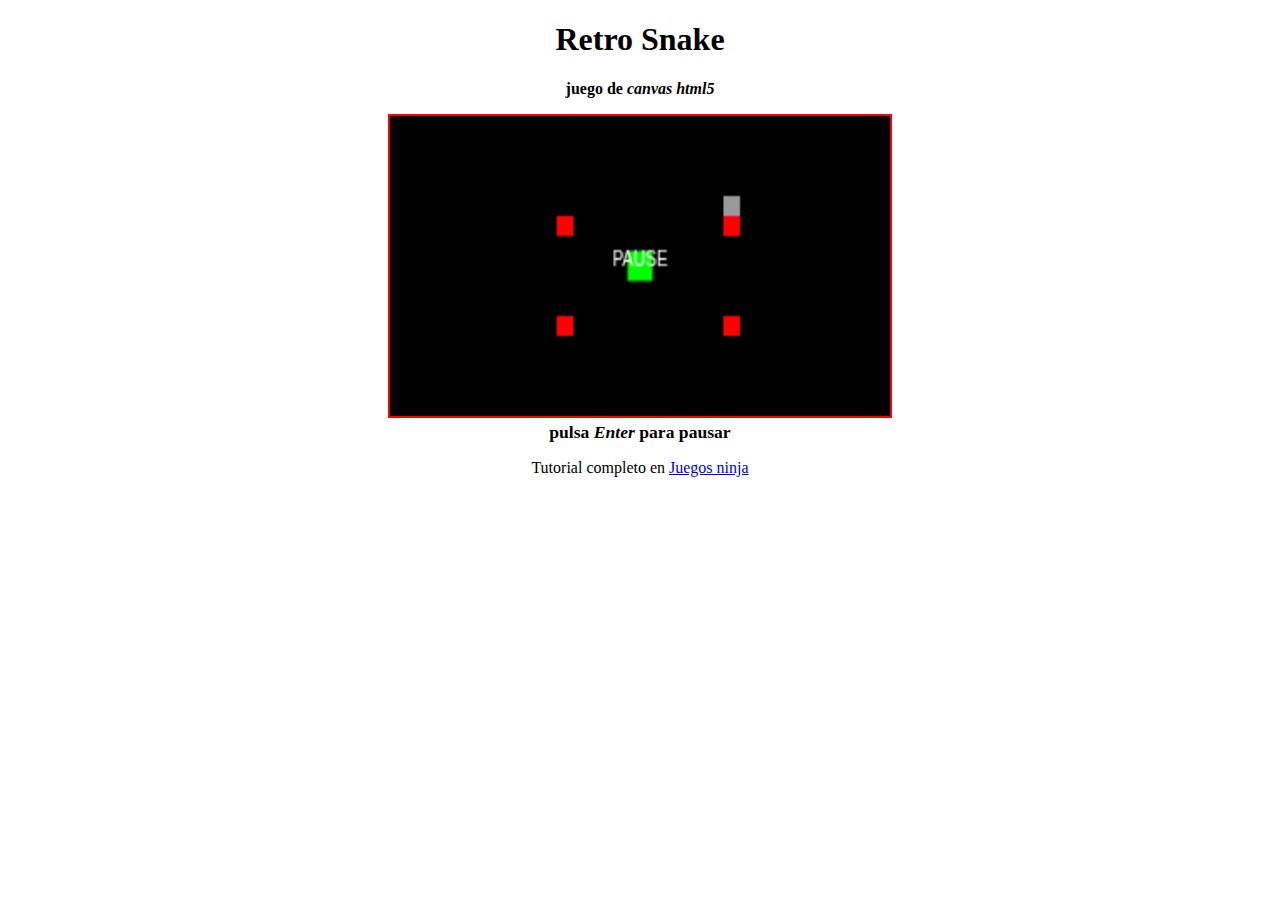
<file: index.html>
<!DOCTYPE html>
<html lang="en">
<head>
	<meta charset="UTF-8">
	<link rel="stylesheet" href="css/game.css">
	<title>Juego de Snake retro</title>
</head>
<body>
	<header>
		<h1>Retro Snake</h1>
		<p><b class="lead">juego de <i class="idea">canvas html5</i></b></p>
	</header>

	<div id="snakeGame">
		<div class="snakeCanvas">
			<canvas>Tu navegador no soporta la tecnologia de canvas</canvas>
		</div>

		<div class="rulesGame">
			<span class="paused show">pulsa <em>Enter</em> para pausar</span>
		</div>
	</div>

	<footer>
		<p>Tutorial completo en <a href="http://juegos.canvas.ninja/">Juegos ninja</a></p>
	</footer>

	<script type="application/javascript" src="js/game.js"></script>
</body>
</html>
</file>
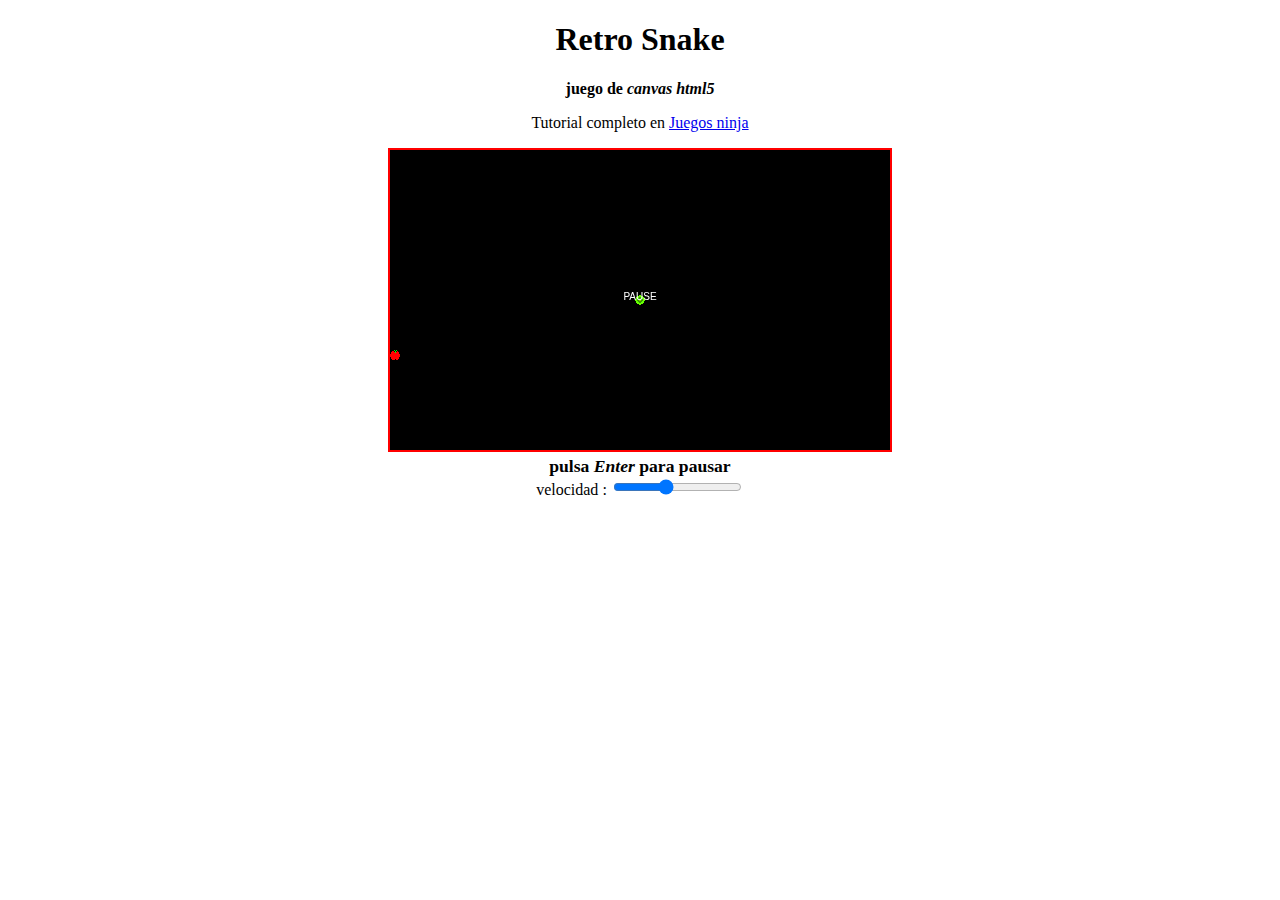
<file: sanake-retro/index.html>
<!DOCTYPE html>
<html lang="en">
<head>
	<meta charset="UTF-8">
	<link rel="stylesheet" href="../css/game.css">
	<title>Juego de Snake retro</title>
</head>
<body>
	<header>
		<h1>Retro Snake</h1>
		<p><b class="lead">juego de <i class="idea">canvas html5</i></b></p>
	</header>
	
	<footer>
		<p>Tutorial completo en <a href="http://juegos.canvas.ninja/">Juegos ninja</a></p>
	</footer>

	<div id="snakeGame">
		<div class="snakeCanvas">
			<canvas width="500" height="300">Tu navegador no soporta la tecnologia de canvas</canvas>
		</div>

		<div class="rulesGame">
			<span class="paused show">pulsa <em>Enter</em> para pausar</span>
		</div>

		<div>
			<label for="speedGame">velocidad</label> : 
			<input id="speedGame" type="range" min="0" max="50" value="0" step="5">
		</div>
	</div>

	<script type="application/javascript" src="game.js"></script>
</body>
</html>
</file>
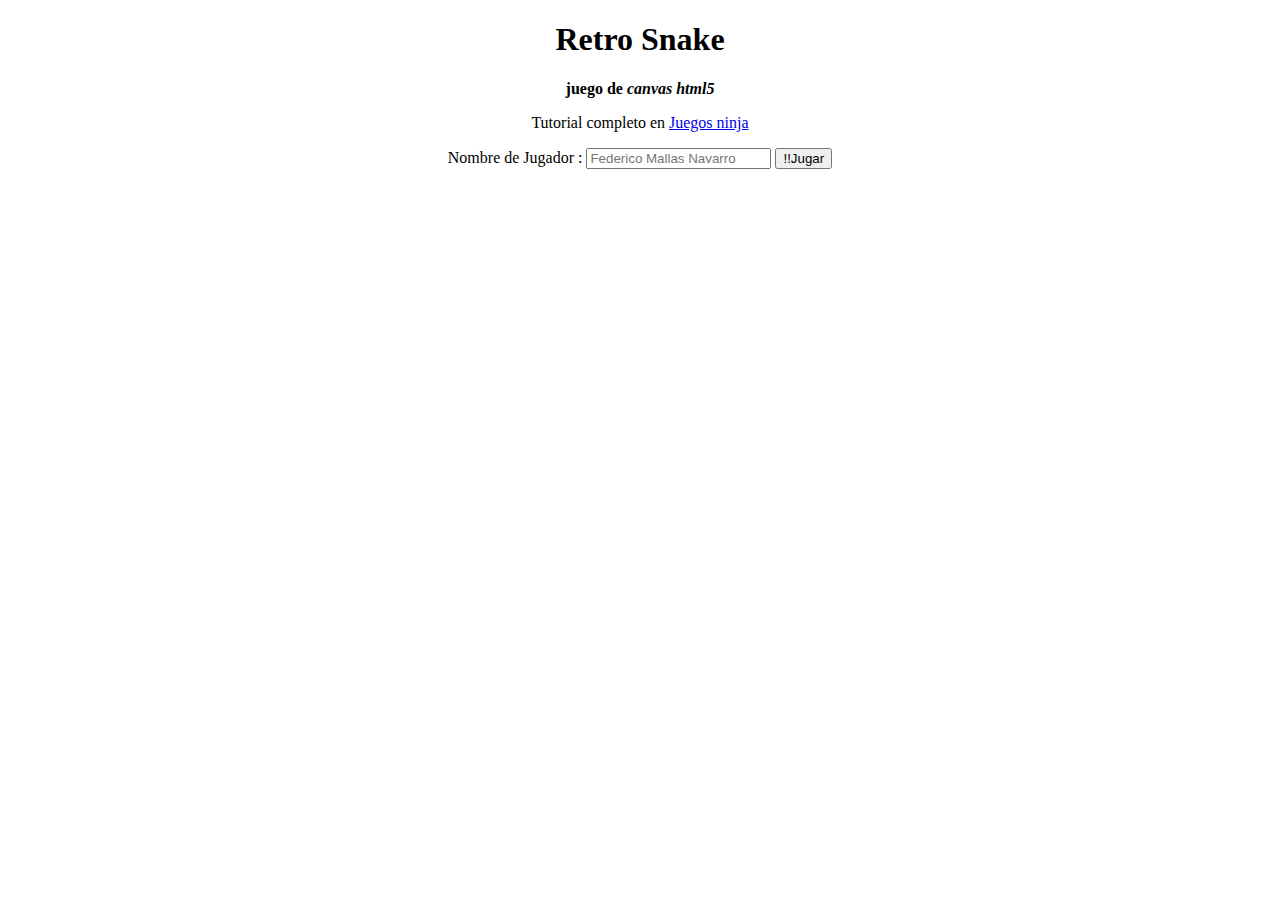
<file: snake-scenes/index.html>
<!DOCTYPE html>
<html lang="en">
<head>
	<meta charset="UTF-8">
	<link rel="stylesheet" href="../css/game.css">
	<title>Juego de Snake retro</title>
</head>
<body>
	<header>
		<h1>Retro Snake</h1>
		<p><b class="lead">juego de <i class="idea">canvas html5</i></b></p>
	</header>
	
	<footer>
		<p>Tutorial completo en <a href="http://juegos.canvas.ninja/">Juegos ninja</a></p>
	</footer>

	<div id="snakeGame">
		<div class="snakePlayer">
			<p><label for="snakePlayerName">Nombre de Jugador</label> : 
				<input	id="snakePlayerName" type="text"
							title="Nombre y Apellido para los puntajes"
							placeholder="Federico Mallas Navarro" />
				<input type="button" value="!!Jugar">
			</p>
		</div>
		<div class="snakeCanvas hidenLayer">
			<canvas width="500" height="300">Tu navegador no soporta la tecnologia de canvas</canvas>
			<div>
				<label for="speedGame">velocidad</label> : 
				<input id="speedGame" type="range" min="0" max="50" value="0" step="5">
			</div>
			<div class="rulesGame">
				<span class="paused">pulsa <em>Enter</em> para pausar</span>
			</div>
		</div>


	</div>

	
	<script src="prototypes.js" ></script>
	<script src="game.js"></script>
	<script src="mainScene.js"></script>
	<script src="gameScene.js"></script>
	<script src="scoreScene.js"></script>
</body>
</html>
</file>
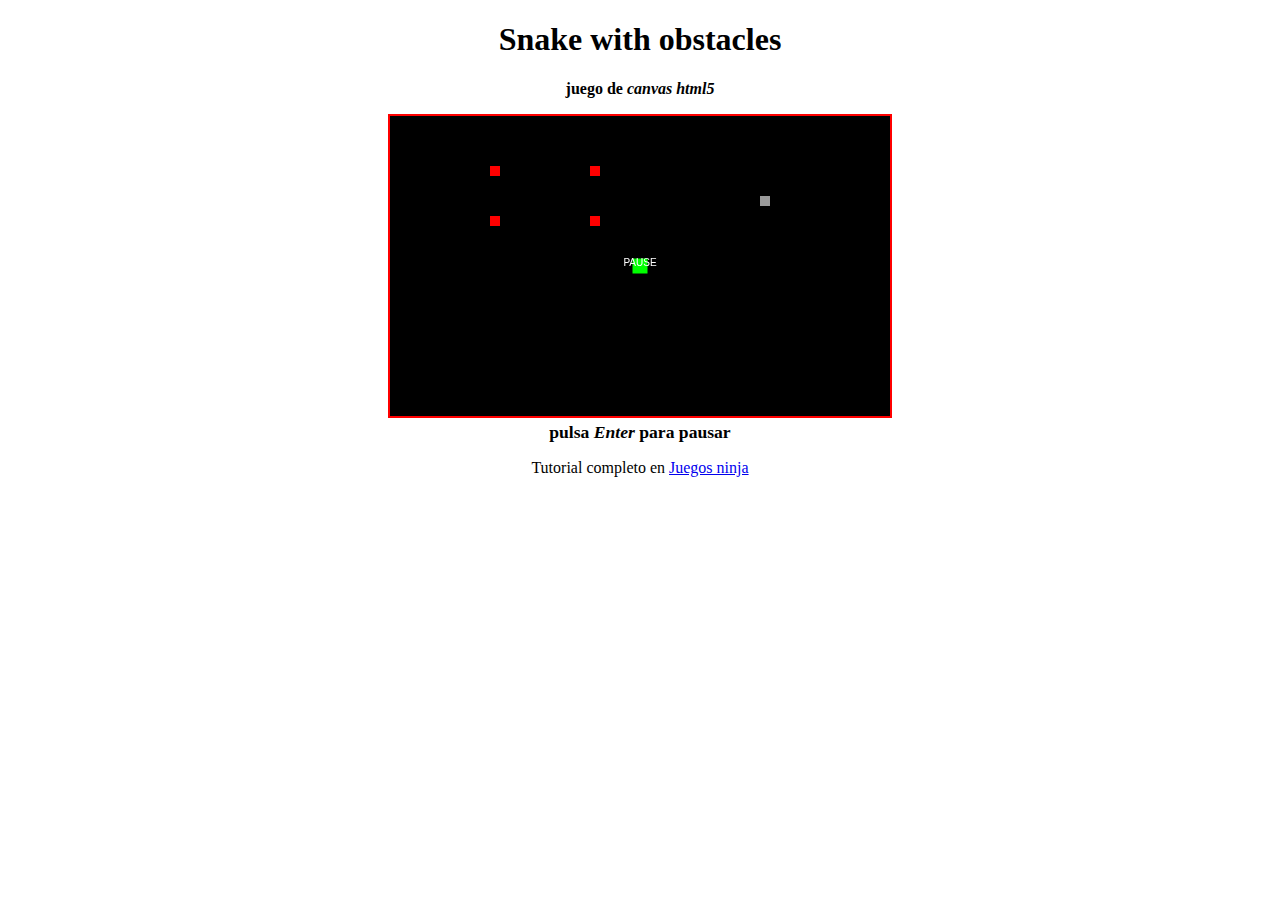
<file: snake-walls/index.html>
<!DOCTYPE html>
<html lang="en">
<head>
	<meta charset="UTF-8">
	<link rel="stylesheet" href="../css/game.css">
	<title>Juego de Snake retro</title>
</head>
<body>
	<header>
		<h1>Snake with obstacles</h1>
		<p><b class="lead">juego de <i class="idea">canvas html5</i></b></p>
	</header>

	<div id="snakeGame">
		<div class="snakeCanvas">
			<canvas width="500" height="300">Tu navegador no soporta la tecnologia de canvas</canvas>
		</div>

		<div class="rulesGame">
			<span class="paused show">pulsa <em>Enter</em> para pausar</span>
		</div>
	</div>

	<footer>
		<p>Tutorial completo en <a href="http://juegos.canvas.ninja/">Juegos ninja</a></p>
	</footer>

	<script type="application/javascript" src="game.js"></script>
</body>
</html>
</file>
<file: css/game.css>
body{
	text-align: center;
}

.snakeCanvas canvas{
	width: 500px;
	height: 300px;
	border: 2px solid red;
	background-color: #999;
}

.rulesGame .paused{
	font-size: 1.1em;
	font-weight: bold;
}

.showLayer{
	display: block !important;
}
.hidenLayer{
	display: none;
}
</file>
